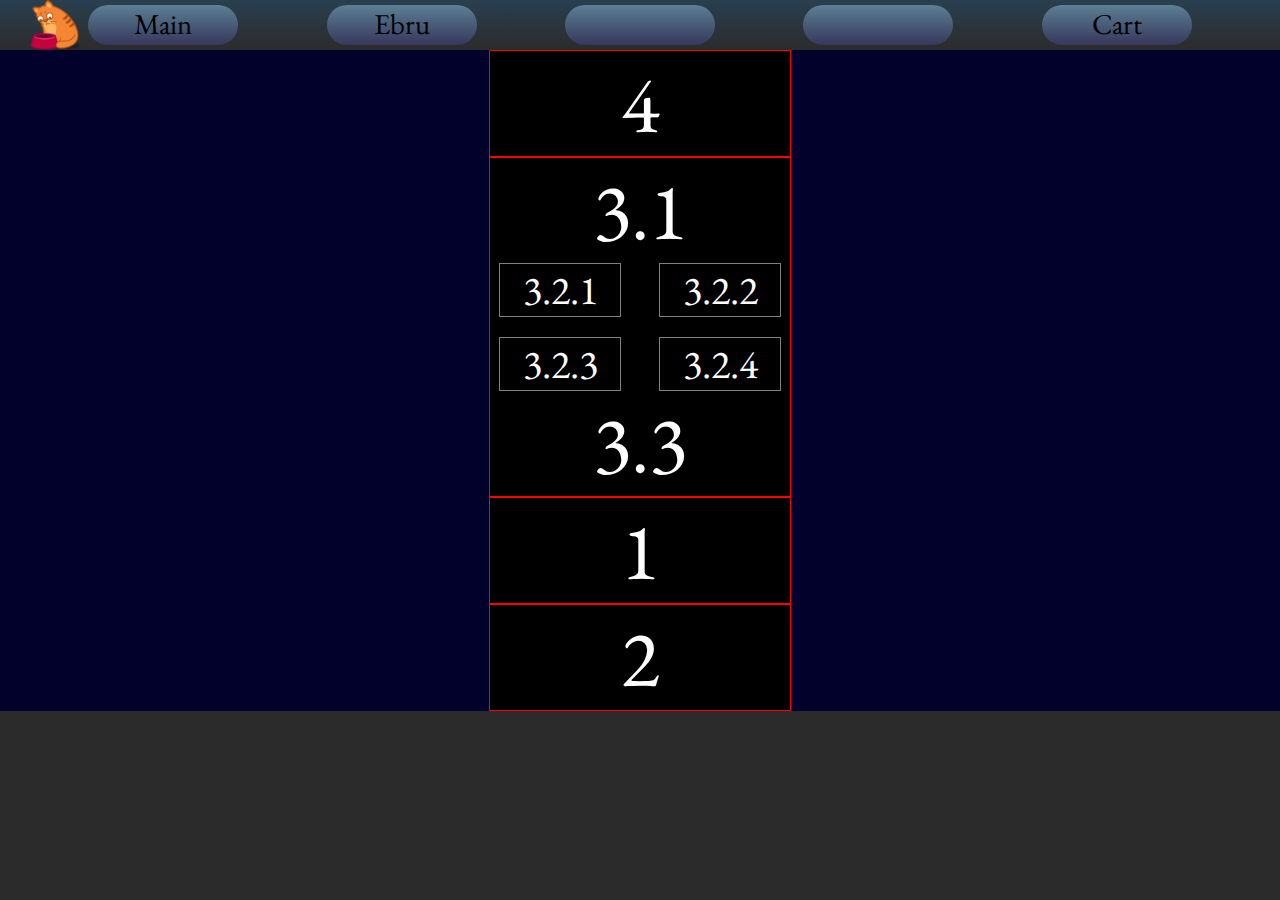
<file: pages/5page_cart/cart.html>
<!DOCTYPE html>
<html lang="ru">
<head>
    <meta charset="UTF-8" />
    <meta name="viewport" content="width=device-width, initial-scale=1.0" />
    <link rel="stylesheet" href="cart.css" />
    <link href="https://fonts.googleapis.com/css2?family=EB+Garamond:wght@400;700&family=Playfair+Display:wght@700&display=swap" rel="stylesheet">
    <link rel="preconnect" href="https://fonts.googleapis.com">
<link rel="preconnect" href="https://fonts.gstatic.com" crossorigin>
<link href="https://fonts.googleapis.com/css2?family=Kumar+One&family=Monoton&display=swap" rel="stylesheet">
    <title>Cart</title>
</head>
<body>
    <header>
        <nav>  
            <div class="nav_element"><a href="../../index.html">Main</a></div>
            <div class="nav_element"><a href="../2page_ebru/Ebru art.html">Ebru</a></div>
            <div class="nav_element"><a href=""></a></div>
            <div class="nav_element"><a href=""></a></div>
            <div class="nav_element"><a href="">Cart</a></div>
          </nav>
    </header>
    <section class="section_test">
        <article class="test_article">1</article>
        <article class="test_article">2</article>
        <article class="test_article">
            <div class="inner">3.1</div>
            <div class="inner">
                <div class="inner_grid">3.2.1</div>
                <div class="inner_grid">3.2.2</div>
                <div class="inner_grid">3.2.3</div>
                <div class="inner_grid">3.2.4</div>
            </div>
            <div class="inner">3.3</div>
        </article>
        <article class="test_article">4</article>
    </section>
</body>
</html>
</file>
<file: pages/5page_cart/cart.css>
body {
    margin: 50px 0;
    box-sizing: border-box;
    height: calc(100vh-50px);
    width: 100vw;
    background-color: rgb(44, 43, 43);
    font-family: 'EB Garamond', serif;
    font-weight: 100;
    font-size: larger;
}

nav {
    position: fixed;
    top: 0;
    width: 100%;
    height: 50px;
    background: url(cat_hungry.png) 30px 50% / contain no-repeat, linear-gradient( #293f50, rgb(44, 43, 43));
    display: flex;
    flex-direction: row;
    justify-content: space-evenly;
    align-items: center;
    z-index: 300;
}

.nav_element {
    width: 150px;
    height: 40px;
    text-align: center;
    background: linear-gradient(  rgb(91, 128, 147),rgb(55, 55, 92));
    border-radius: 20px;
    
}

.nav_element a {
    text-decoration: none;
    font-size: 1.5em;
    color: #000;
}

.section_test {
    height: calc(100%-50px);
    width: 100%;
display: flex;
flex-direction: column;
background-color: rgb(1, 1, 44);
align-items: center;
}

.test_article {
    text-align: center;
    width: 300px;
    border: 1px solid red;

 background: #000;
 color: white;
 font-size: 5rem;
 flex-grow: 1;
}

.test_article:nth-child(3) {
 flex-grow: 3;
 order: -1;
 display: flex;
 flex-flow: column nowrap;
}

.test_article:last-child {
    order: -2;
}

.inner:nth-child(2) {
    display: flex;
    flex-wrap: wrap;
    justify-content: space-around;
    gap: 20px;
}

.inner_grid {
    font-size: 0.5em;
    width: 40%;;
    border: 1px solid gray
}
</file>
